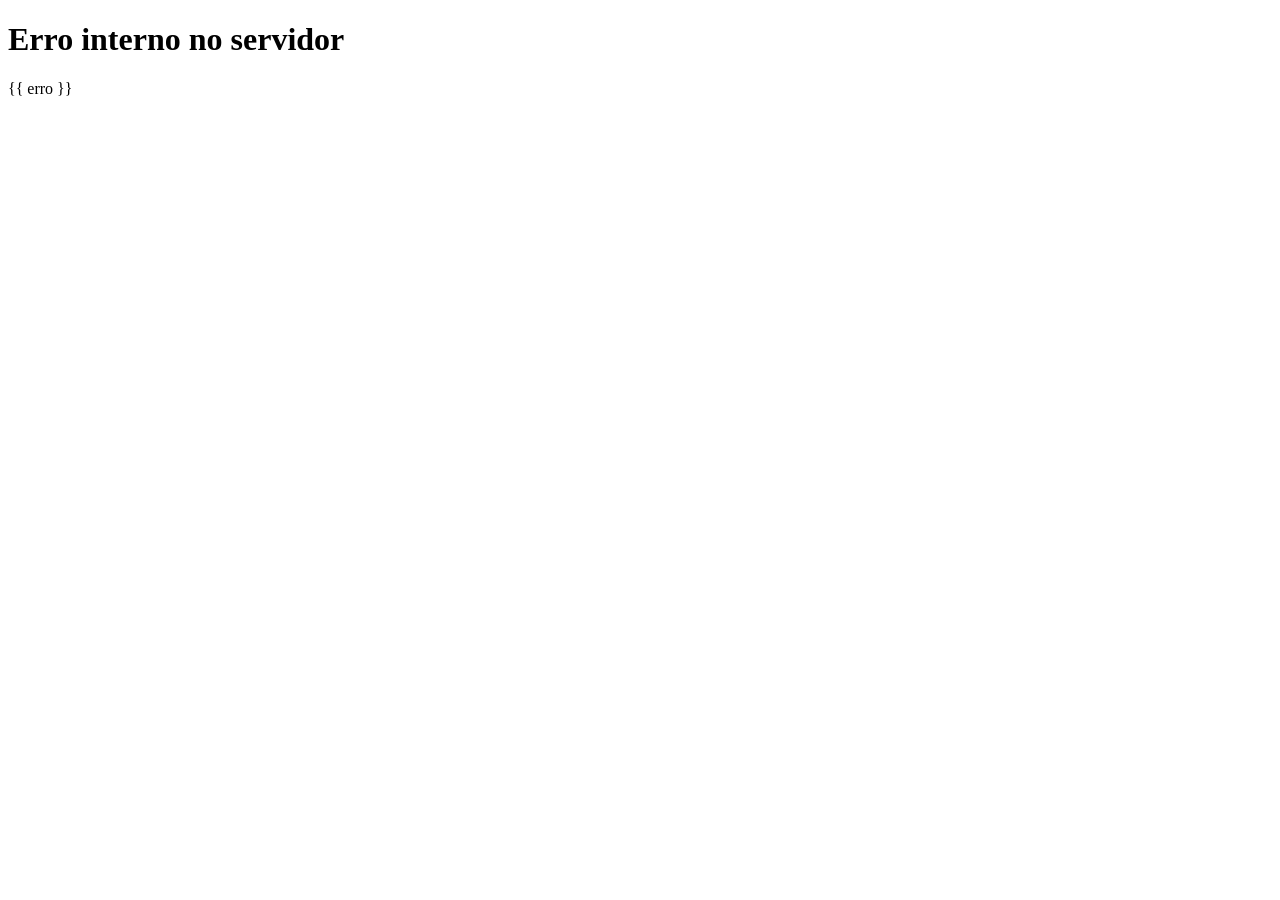
<file: templates/erro.html>
<!DOCTYPE html>
<html lang="en">

<head>
    <meta charset="UTF-8">
    <title>Erro</title>
</head>

<body>
    <h1>
        Erro interno no servidor
    </h1>
    <p>
        {{ erro }}
    </p>

</body>

</html>
</file>
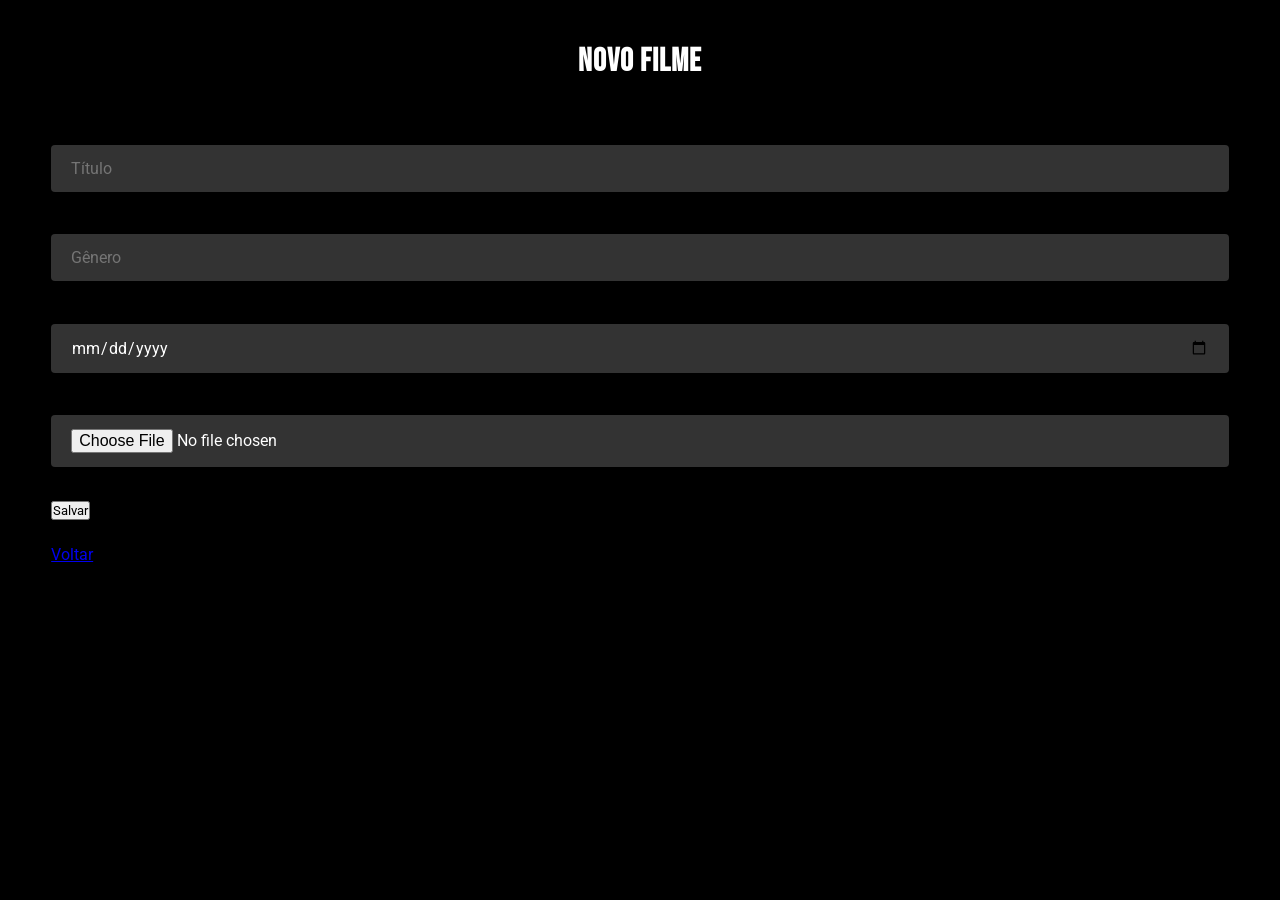
<file: templates/novo_filme.html>
<!DOCTYPE html>
<html lang="pt-br">
<head>
    <meta charset="UTF-8">
    <title>Novo Filme</title>
    <link rel="stylesheet" href="../static/style.css">
</head>
<body>

<h1>Novo Filme</h1>

<form method="POST" enctype="multipart/form-data">

    <input type="text" name="titulo" placeholder="Título" required>
    <br><br>

    <input type="text" name="genero" placeholder="Gênero" required>
    <br><br>

    <input type="date" name="ano" required>
    <br><br>

    <input type="file" name="imagem" accept=".jpg,.jpeg,.png" required>
    <br><br>

    <button type="submit">Salvar</button>

</form>

<br>
<a href="{{ url_for('listar_filmes') }}">Voltar</a>

</body>
</html>
</file>
<file: static/style.css>
/* Importando a fonte que lembra o estilo da Netflix */
@import url('https://fonts.googleapis.com/css2?family=Bebas+Neue&family=Roboto:wght@400;700&display=swap');

:root {
    --primary-color: #e50914;
    --primary-hover: #f40612;
    --bg-body: #000000; /* Preto absoluto como a Netflix */
    --bg-card: #141414; /* Cinza bem escuro para os cards */
    --text-main: #ffffff;
    --text-muted: #808080;
    --transition: all 0.4s cubic-bezier(0.25, 0.8, 0.25, 1);
}

/* RESET & BASE */
* {
    margin: 0;
    padding: 0;
    box-sizing: border-box;
    font-family: 'Roboto', sans-serif;
}

body {
    background-color: var(--bg-body);
    color: var(--text-main);
    line-height: 1.4;
    padding: 40px 4%;
}

/* TÍTULO PRINCIPAL (Estilo Logo) */
h1 {
    text-align: center;
    font-family: 'Bebas Neue', sans-serif; /* Fonte estilo Netflix */
    letter-spacing: 1px;
    margin-bottom: 50px;
}

/* Se você usar <span> dentro do h1 para separar DEV de FLIX */
h1 .logo-dev {
    font-size: 4.5rem;
    color: #ffffff;
    vertical-align: middle;
}

h1 .logo-flix {
    font-size: 3rem;
    color: var(--primary-color);
    vertical-align: middle;
}

/* BOTÃO DE AÇÃO PRINCIPAL */
.btn-add {
    display: block;
    width: fit-content;
    margin: 0 auto 50px;
    padding: 12px 30px;
    background-color: var(--primary-color);
    color: white;
    text-decoration: none;
    border-radius: 4px;
    font-weight: bold;
    text-transform: uppercase;
    font-size: 1rem;
    transition: var(--transition);
}

.btn-add:hover {
    background-color: var(--primary-hover);
    transform: scale(1.05);
}

/* GRID CONTAINER */
.container {
    display: grid;
    grid-template-columns: repeat(auto-fill, minmax(220px, 1fr));
    gap: 10px; /* Netflix usa pouco espaço entre itens */
    max-width: 1400px;
    margin: 0 auto;
}

/* CARD COM EFEITO DE ZOOM CINEMATOGRÁFICO */
.card {
    background-color: var(--bg-card);
    border-radius: 4px;
    overflow: hidden;
    transition: var(--transition);
    position: relative;
    border: none;
}

.card:hover {
    transform: scale(1.1); /* Efeito clássico de expansão */
    z-index: 10;
    box-shadow: 0 10px 25px rgba(0,0,0,0.6);
}

/* IMAGEM */
.card img {
    width: 100%;
    aspect-ratio: 16 / 9; /* Formato de miniatura de filme */
    object-fit: cover;
    display: block;
}

/* CONTEÚDO DO CARD */
.card-content {
    padding: 15px;
}

.card h2 {
    font-size: 0.9rem;
    font-weight: bold;
    margin-bottom: 5px;
    white-space: nowrap;
    overflow: hidden;
    text-overflow: ellipsis;
}

.card p {
    color: var(--text-muted);
    font-size: 0.8rem;
    margin-bottom: 12px;
}

/* BOTÃO EXCLUIR */
.btn-delete {
    width: 100%;
    padding: 8px;
    background-color: rgba(255, 255, 255, 0.1);
    color: white;
    border: 1px solid #444;
    border-radius: 4px;
    cursor: pointer;
    transition: var(--transition);
    font-size: 0.75rem;
    text-transform: uppercase;
}

.btn-delete:hover {
    background-color: white;
    color: black;
    border-color: white;
}

/* FORMULÁRIO ESTILIZADO (Estilo Login Netflix) */
.form-container {
    max-width: 450px;
    margin: 40px auto;
    background: rgba(0, 0, 0, 0.75); /* Semi-transparente */
    padding: 50px;
    border-radius: 4px;
    border: 1px solid #333;
}

input {
    width: 100%;
    padding: 14px 20px;
    margin: 10px 0;
    border-radius: 4px;
    border: none;
    background-color: #333;
    color: white;
    font-size: 1rem;
}

input:focus {
    background-color: #454545;
    outline: none;
    border-bottom: 2px solid var(--primary-color);
}
</file>
